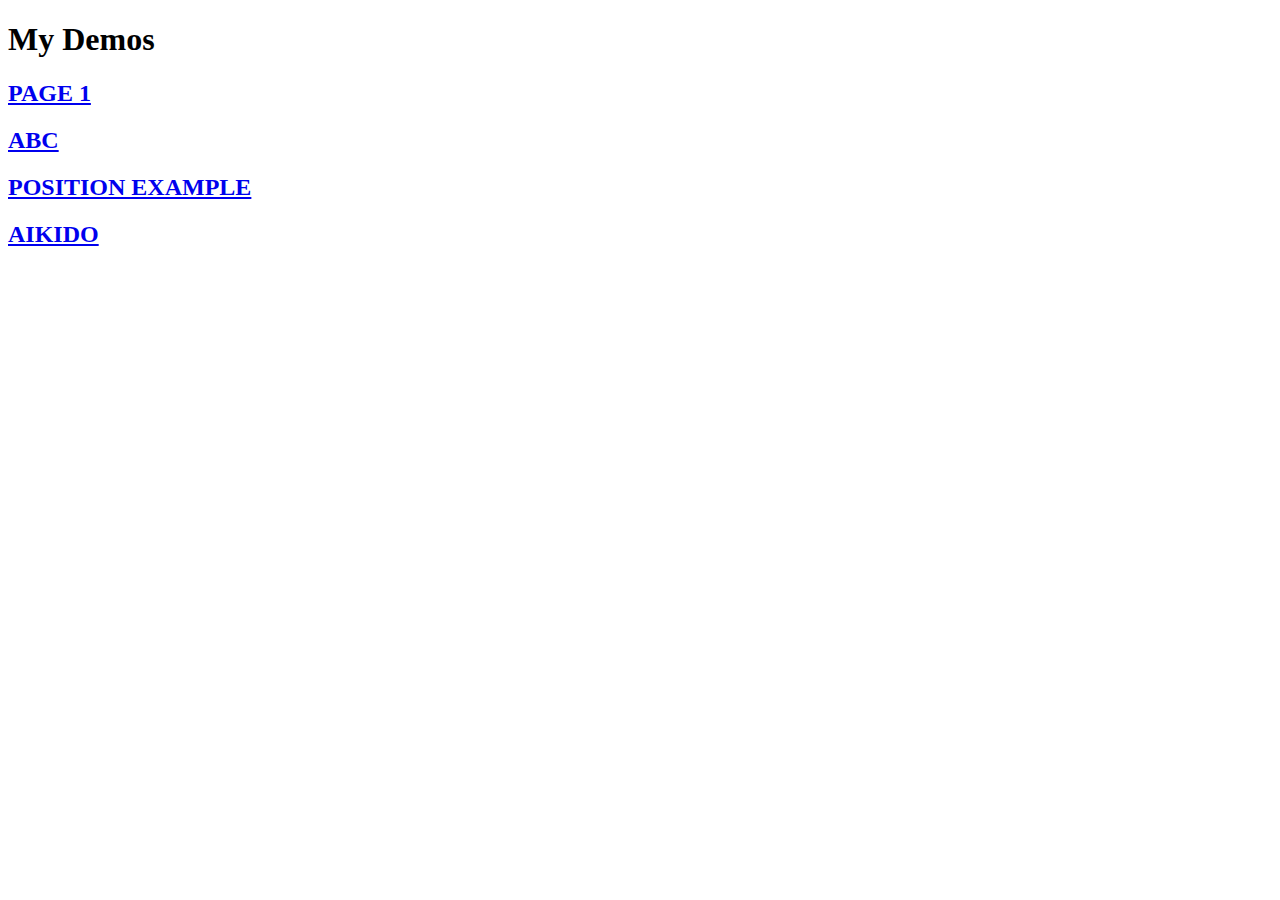
<file: index.html>
<!DOCTYPE html>
<html lang="en">
<head>
    <meta charset="UTF-8">
    <meta name="viewport" content="width=device-width, initial-scale=1.0">
    <meta http-equiv="X-UA-Compatible" content="ie=edge">
    <title>Document</title>
</head>
<body>

    <h1>My Demos</h1>

    <!-- hypertext/hypemedia link to other pages -->
    <h2> <a href="/page1.html">PAGE 1</a> </h2>
    <h2> <a href="/abc.html">ABC</a> </h2>
    <h2> <a href="/position.html">POSITION EXAMPLE</a> </h2>
    <h2> <a href="/aikido.html">AIKIDO</a> </h2>
    
</body>
</html>
</file>
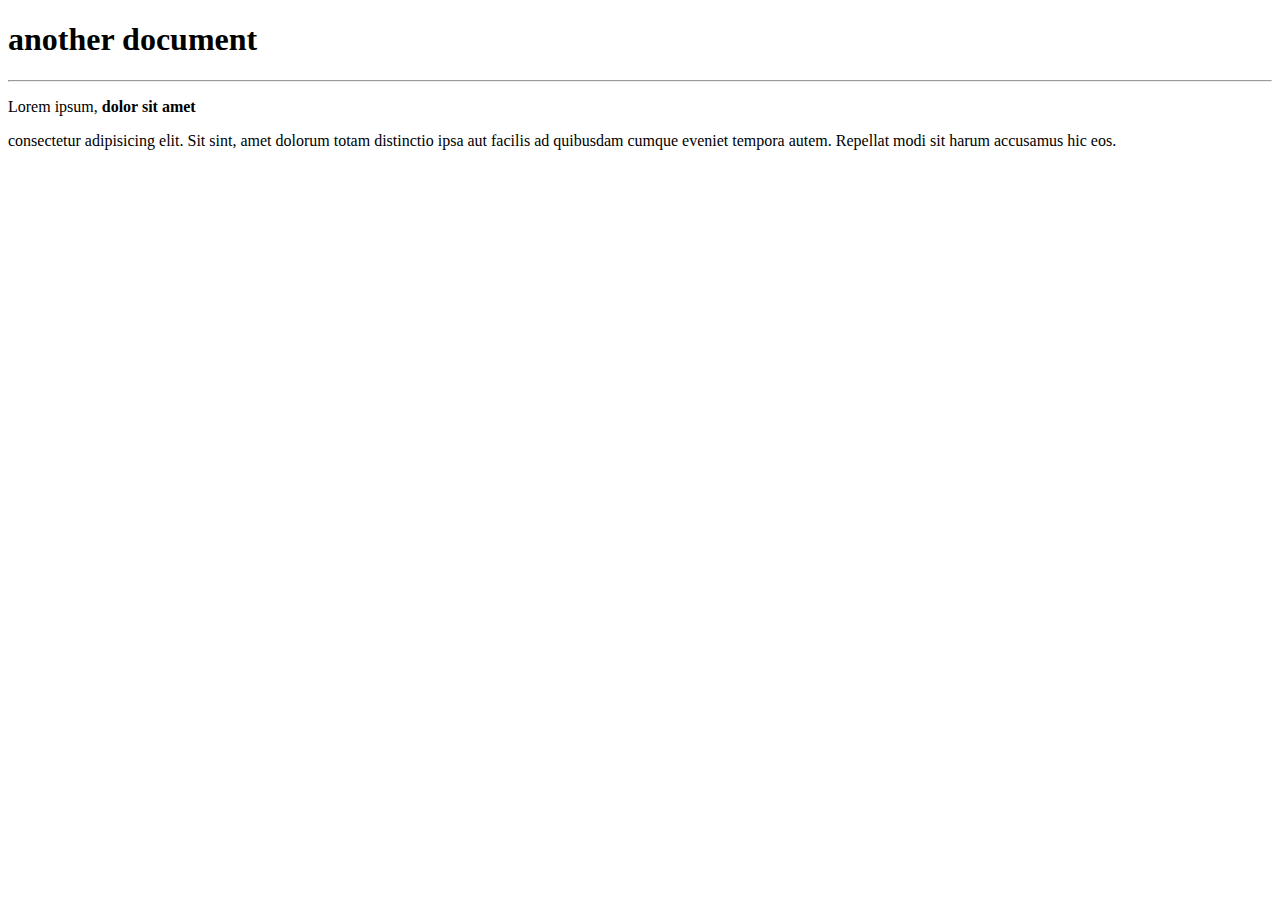
<file: abc.html>
<!DOCTYPE html>
<html lang="en">
    <head>
        <meta charset="UTF-8">
        <meta name="viewport" content="width=device-width, initial-scale=1.0">
        <meta http-equiv="X-UA-Compatible" content="ie=edge">
        <title>this is my document</title>
    </head>
    <body>

        <h1>another document</h1>
        <hr>

        
        <p>
            Lorem ipsum, <strong>dolor sit amet </strong>
            </p>
            <p>
            consectetur adipisicing elit. Sit sint, amet dolorum totam distinctio ipsa aut facilis ad quibusdam cumque eveniet tempora autem. Repellat modi sit harum accusamus hic eos.
        </p>
        
    </body>
</html>
</file>
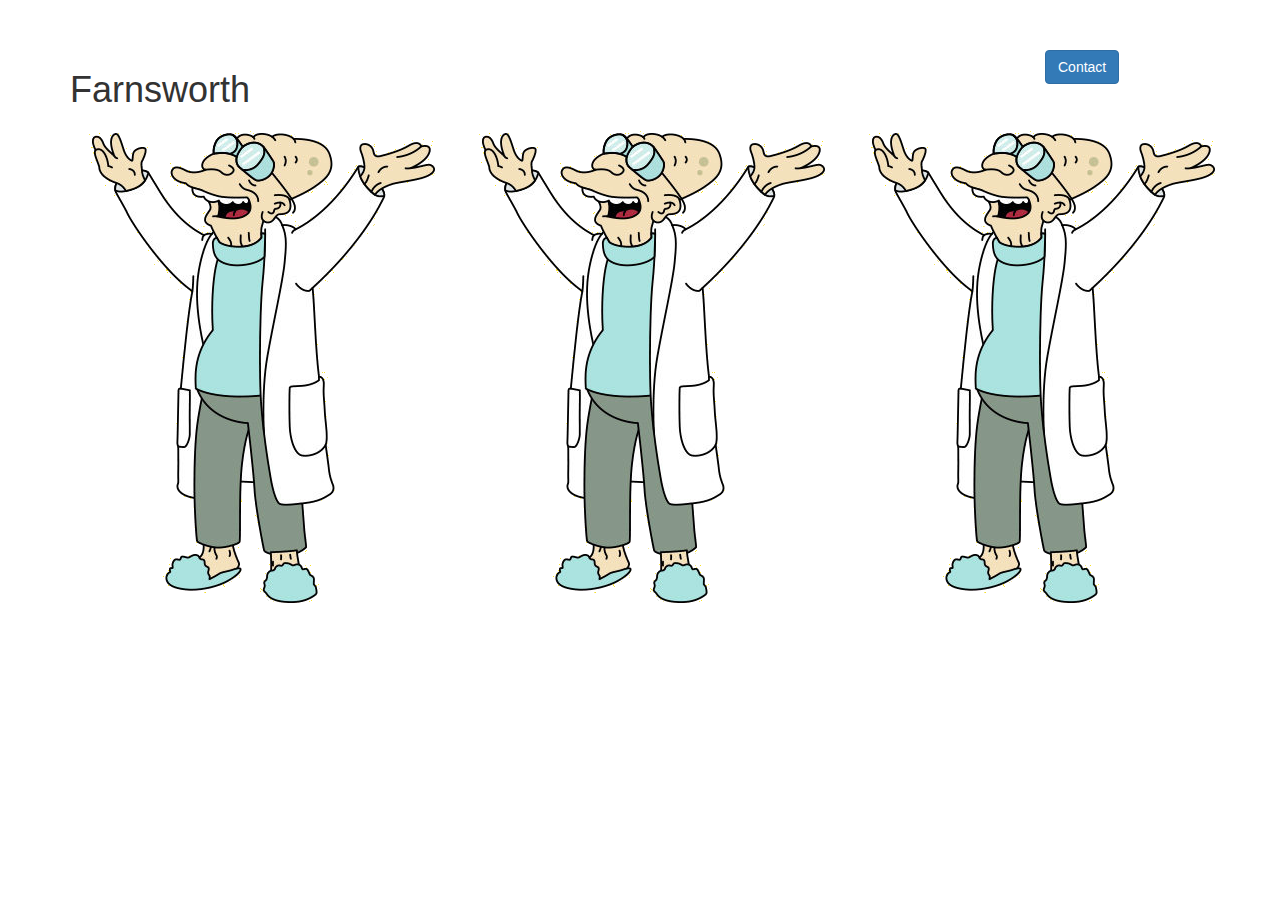
<file: bootstrap.html>
<!DOCTYPE html>
<html lang="en">
<head>
    <meta charset="UTF-8">
    <meta name="viewport" content="width=device-width, initial-scale=1.0">
    <meta http-equiv="X-UA-Compatible" content="ie=edge">
    <title>Document</title>

    <link href="https://maxcdn.bootstrapcdn.com/bootstrap/3.3.7/css/bootstrap.min.css" 
            rel="stylesheet" 
            integrity="sha384-BVYiiSIFeK1dGmJRAkycuHAHRg32OmUcww7on3RYdg4Va+PmSTsz/K68vbdEjh4u" 
            crossorigin="anonymous">
    <link rel="stylesheet" href="/bootstrap.css">
</head>
<body>

    <div class="container">

        <div class="row">
            <div class="col-sm-10">
                <h1>Farnsworth</h1>
            </div>
            <div class="col-sm-2">
                <button class="btn btn-primary">Contact</button>
            </div>
        </div>

        <div class="row">
            <div class="col-sm-4">
                <img src="/images/farnsworth.png" alt="">
            </div>
            <div class="col-sm-4">
                <img src="/images/farnsworth.png" alt="">
            </div>
            <div class="col-sm-4">
                <img src="/images/farnsworth.png" alt="">
            </div>
        </div>

    </div>
    
</body>
</html>
</file>
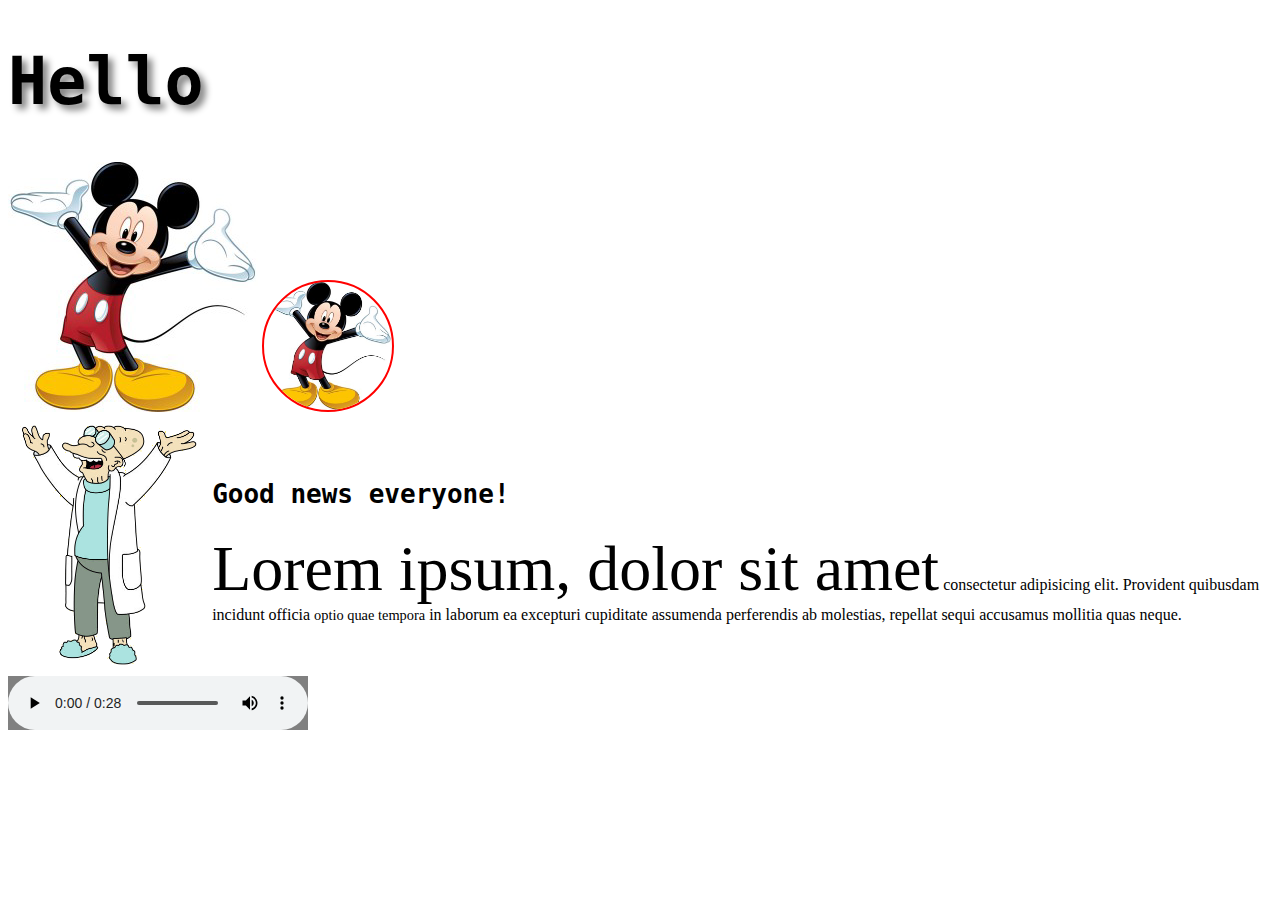
<file: page1.html>
<!DOCTYPE html>
<html lang="en">
    <head>
        <meta charset="UTF-8">
        <meta name="viewport" content="width=device-width, initial-scale=1.0">
        <meta http-equiv="X-UA-Compatible" content="ie=edge">
        <title>Document</title>

        <link rel="stylesheet" href="/page1.css">

    </head>
    <body>

        <h1 class="h1-monospace h1-5em">Hello </h1>

        <img src="/images/mickey.png">
        <img src="/images/mickey.png" class="circle">

        <table>
            <tr>
                <td>
                    <img src="/images/farnsworth.png" height="250px">
                </td>
                <td>
                    <h1><code>Good news everyone!</code></h1>
                    <p>
                        <span class="big">Lorem ipsum, dolor sit amet</span> consectetur 
                        adipisicing elit. Provident quibusdam incidunt 
                        officia <span class="small">optio quae tempora</span> in laborum ea 
                        excepturi cupiditate assumenda perferendis ab 
                        molestias, repellat sequi accusamus mollitia quas neque.</p>
                </td>
            </tr>
        </table>

        <audio controls>
            <source src="/audio/FuturamaStartTheme.mp3" type="audio/mp3">
        </audio>

    </body>
</html>
</file>
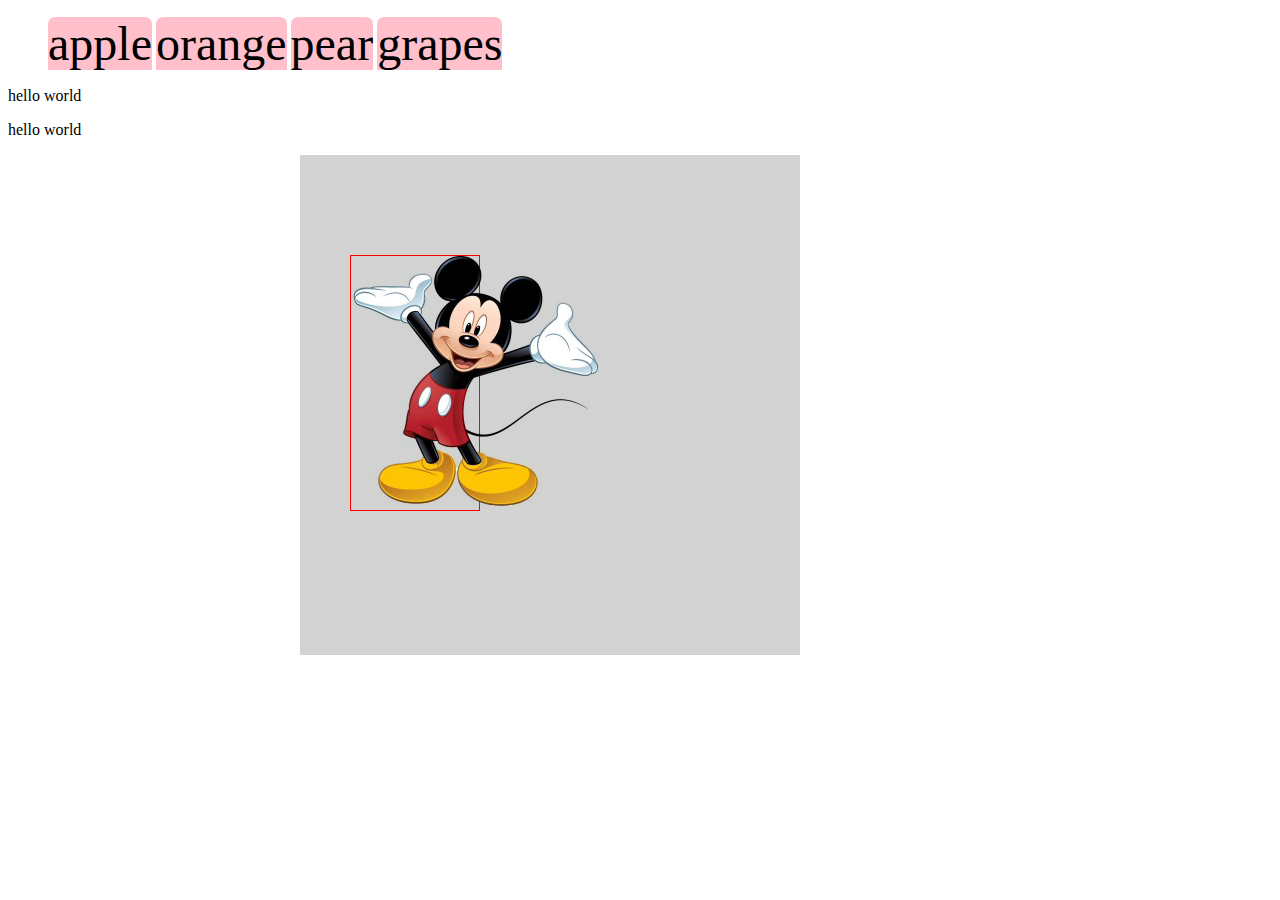
<file: position.html>
<!DOCTYPE html>
<html lang="en">
    <head>
        <meta charset="UTF-8">
        <meta name="viewport" content="width=device-width, initial-scale=1.0">
        <meta http-equiv="X-UA-Compatible" content="ie=edge">
        <title>Document</title>
        <link rel="stylesheet" href="position.css">
    </head>
    <body>

        <ul>
            <li class="menuitem">apple</li>
            <li class="menuitem">orange</li>
            <li class="menuitem">pear</li>
            <li class="menuitem">grapes</li>
        </ul>

        <p>hello world</p>

        <p>hello world</p>

        <div class="big">
            <div class="size-128">
                <img src="/images/mickey.png">
            </div>
        </div>

        
    </body>
</html>
</file>
<file: page1.css>
.big {
    font-size: 4em;
}
.small {
    font-size: 0.9em;
}

.circle {
    width: 128px;
    border-radius: 500px;
    border: 2px red solid;
}
.h1-monospace {
    font-family: monospace;
    text-shadow: 5px 5px 7px grey ;
}
.h1-5em {
    font-size: 5em;
}

audio {
    background-color: grey;
}

body {
}
</file>
<file: position.css>
.big {
    position: absolute;
    left: 300px;
    width: 500px;
    height: 500px;
    background-color: lightgray;
}
.size-128 {
    border: 1px red solid;
    position: relative;
    top: 100px;
    left: 50px;
    width: 128px;
}

.menuitem {
    font-size: 3em;
    display: inline;
    background-color: pink;
    border-top-left-radius: 7px;
    border-top-right-radius: 7px;
}
</file>
